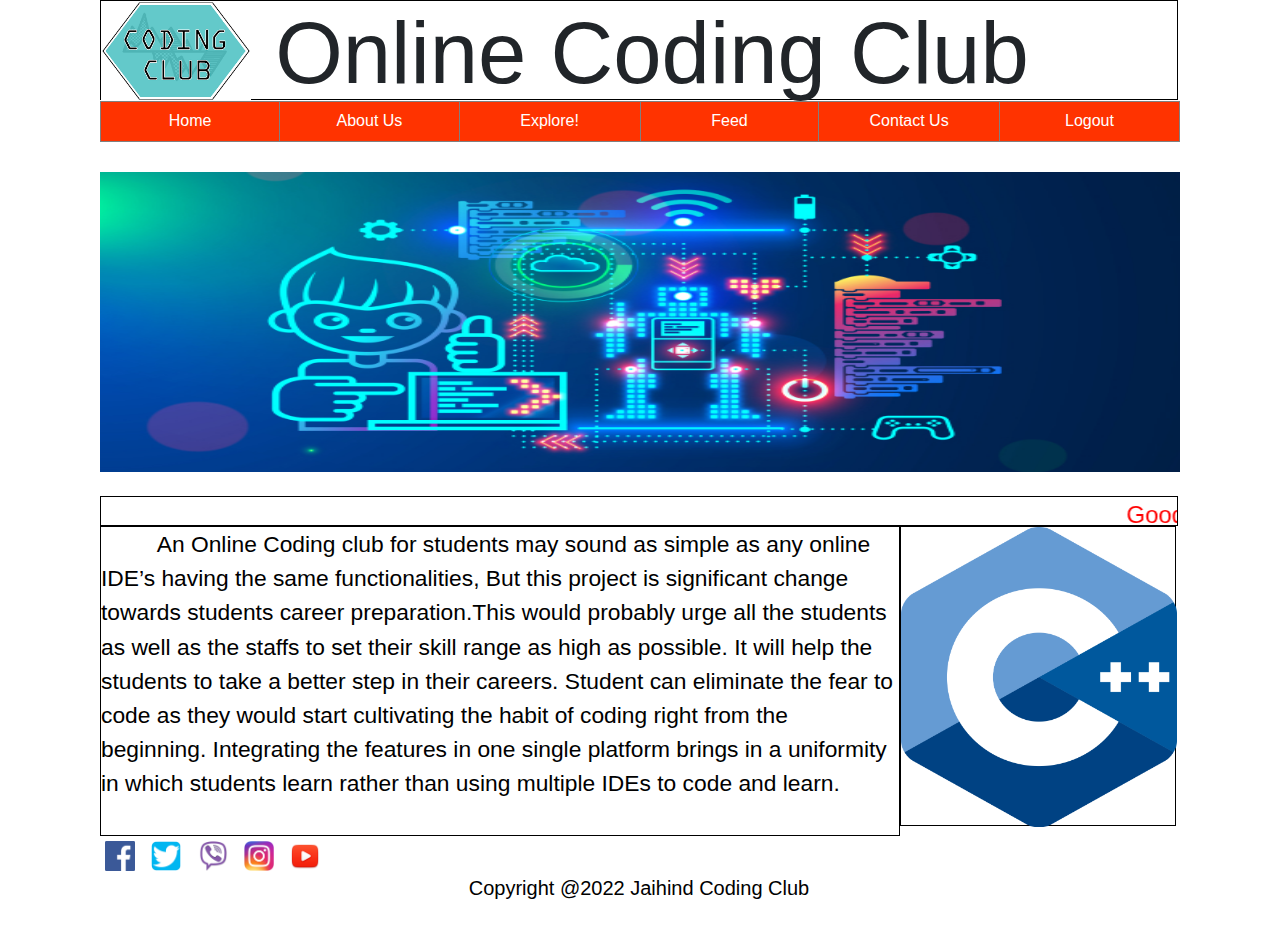
<file: new.html>
<html>
<head>
  <title>Home </title>
  <link href="new.css" type="text/css" rel="stylesheet" />
  <!-- Bootstrap CSS -->
<link rel="stylesheet" href="https://cdn.jsdelivr.net/npm/bootstrap@4.0.0/dist/css/bootstrap.min.css"
integrity="sha384-Gn5384xqQ1aoWXA+058RXPxPg6fy4IWvTNh0E263XmFcJlSAwiGgFAW/dAiS6JXm" crossorigin="anonymous">




</head>

<!-- internal CSS -->
<style>
  header img{
  float:left;
  }

  header h1{
  margin:0px;
  float:center;
  }
</style>

<body class="body">
  <!-- class name and id name are used in div -->
  <div class="id" ">
    <div class="header">
      <header>
        <!-- href is used for linking page address -->
        <a href="new.html">
        <img src="images/download.png" width="150px" ></a>
         <h1  class="display-2" style="font-size: 23mm; font-family:'Trebuchet MS', 'Lucida Sans Unicode', 'Lucida Grande', 'Lucida Sans', Arial, sans-serif"><b>&nbsp;Online Coding Club</b></h1></font>
      </header>
    </div>

    <div class="list"> 
        <table width="1080" border="1" border-color="white" cellspacing="0" cellpadding="0">
          <!-- Using tr and td with href in table as Navigation bar -->
            <tr>
              <td width="196" height="40" align="center" bgcolor="FF3300"><span class="style7"><a href="new.html"><font color="#FFFFFF">Home</font></a></span></td>
              <td width="196" height="40" align="center" bgcolor="FF3300"><span class="style7"><a href="about.html"><font color="#FFFFFF">About Us</font></a></span></td>
              <td width="196" height="40" align="center" bgcolor="FF3300"><span class="style7"><a href="services.html"><font color="#FFFFFF">Explore!</font></a></span></td>
              <td width="196" height="40" align="center" bgcolor="FF3300"><span class="style7"><a href="gallery.html"><font color="#FFFFFF">Feed</font></a></span></td>
              <td width="196" height="40" align="center" bgcolor="FF3300"><span class="style7"><a href="contact.html"><font color="#ffffff">Contact Us</font></a></span></td>
              <td width="196" height="40" align="center" bgcolor="FF3300"><span class="style7"><a href="index.html"><font color="#ffffff"type="submit" id="button" onclick="signOut()" >Logout</font></a></span></td>
            </tr>
        </table>
    </div>

     <br><br><br>
      <div align="center">
        <!-- Using img for inserting image in sidebar -->
        <img id="slide1" src="images\learn_scratch_from_scratch-2x.jpg" width="1080px" height="300px"/>
      </div>
       <br>

          <!-- <div class="bar">
          <font align="center"><h3>Follow Creators</h3>
          <img src="img2\photo_2022-03-27_00-40-47.jpg" width="276px" height="240px">
          </div> -->

    <div class="adv">
    <adv ><marquee><font size="5px" color="red" cellpadding="0px"><span id="greeting"></span> Today's Date is:<span id="new"></span> </font></marquee></adv>
    </div>

    <div class="sidebar"><font size="5px" color="black" style="height:20cm; font-size: 22.8px;" >
      <!-- <script src="intro.js" ></script></font> -->
      &nbsp;&nbsp;&nbsp;&nbsp;&nbsp;&nbsp;&nbsp;&nbsp;
      An Online Coding club for students may sound as simple as any online IDE’s having the same functionalities,
       But this project is significant change towards students career preparation.This would probably urge all the students as well as the staffs to set their skill range as high as possible. It will help the students to take a better step in their careers. Student can eliminate the fear to code as they would start cultivating the habit of coding right from the beginning. Integrating the features in one single platform brings in a uniformity in which students learn rather than using multiple IDEs to code and learn.
    </div>

    <div class="bar">
    <img id="help" src="img2\cpp.svg.png" width="276px" height="300px">
    </div>
    <div class="footer">
    <!-- img is used to insert icon and href is linked on the icons in footer -->
    <a target="_blank" href="https://www.facebook.com/"><img src="images/fb.png" width="30" height="30"></a>
    <a target="_blank" href="https://www.twitter.com/"><img src="images/tw.png" width="30" height="30"></a>
    <a target="_blank" href="https://www.viber.com/"><img src="images/vb.png" width="30" height="30"></a>
    <a target="_blank" href="https://www.instagram.com/"><img src="images/in.png" width="30" height="30"></a>
    <a target="_blank" href="https://www.youtube.com/"><img src="images/yu.png" width="30" height="30"></a>


    <h5  align="center">Copyright @2022 Jaihind Coding Club</h5>
    </div>
    <!-- JavaScript used in the recent page are listed below. Script is used for it -->
    <script src="slide.js" ></script>
    <script src="helpinghand.js" ></script>
   
  </div>
</body>
</html>
</file>
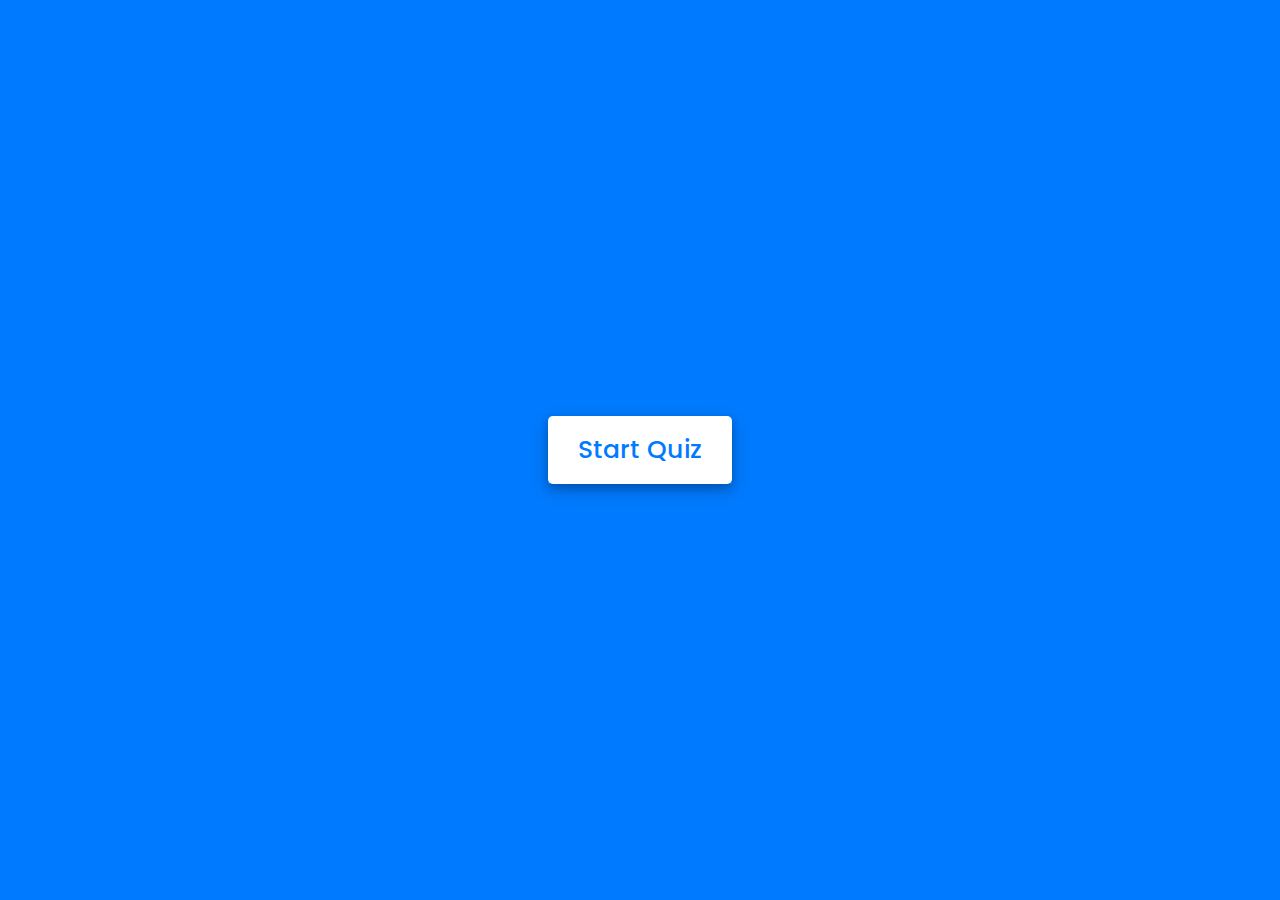
<file: quiz data/c/qc.html>
<!-- Created By CodingNepal - www.codingnepalweb.com  -->
<!DOCTYPE html>
<html lang="en">
<head>
    <meta charset="UTF-8">
    <meta name="viewport" content="width=device-width, initial-scale=1.0">
    <title>Awesome Quiz App | CodingNepal</title>
    <link rel="stylesheet" href="quiz.css">
    <!-- FontAweome CDN Link for Icons-->
    <link rel="stylesheet" href="https://cdnjs.cloudflare.com/ajax/libs/font-awesome/5.15.3/css/all.min.css"/>
</head>
<body>
    <!-- start Quiz button -->
    <div class="start_btn"><button>Start Quiz</button></div>

    <!-- Info Box -->
    <div class="info_box">
        <div class="info-title"><span>Some Rules of this Quiz</span></div>
        <div class="info-list">
            <div class="info">1. You will have only <span>15 seconds</span> per each question.</div>
            <div class="info">2. Once you select your answer, it can't be undone.</div>
            <div class="info">3. You can't select any option once time goes off.</div>
            <div class="info">4. You can't exit from the Quiz while you're playing.</div>
            <div class="info">5. You'll get points on the basis of your correct answers.</div>
        </div>
        <div class="buttons">
            <button class="quit">Exit Quiz</button>
            <button class="restart">Continue</button>
        </div>
    </div>

    <!-- Quiz Box -->
    <div class="quiz_box">
        <header>
            <div class="title">Awesome Quiz Application</div>
            <div class="timer">
                <div class="time_left_txt">Time Left</div>
                <div class="timer_sec">15</div>
            </div>
            <div class="time_line"></div>
        </header>
        <section>
            <div class="que_text">
                <!-- Here I've inserted question from JavaScript -->
            </div>
            <div class="option_list">
                <!-- Here I've inserted options from JavaScript -->
            </div>
        </section>

        <!-- footer of Quiz Box -->
        <footer>
            <div class="total_que">
                <!-- Here I've inserted Question Count Number from JavaScript -->
            </div>
            <button class="next_btn">Next Que</button>
        </footer>
    </div>

    <!-- Result Box -->
    <div class="result_box">
        <div class="icon">
            <i class="fas fa-crown"></i>
        </div>
        <div class="complete_text">You've completed the Quiz!</div>
        <div class="score_text">
            <!-- Here I've inserted Score Result from JavaScript -->
        </div>
        <div class="buttons">
            <button class="restart">Replay Quiz</button>
            <button class="quit">Quit Quiz</button>
        </div>
    </div>

    <!-- Inside this JavaScript file I've inserted Questions and Options only -->
    <script src="js/questions.js"></script>

    <!-- Inside this JavaScript file I've coded all Quiz Codes -->
    <script src="js/script.js"></script>

</body>
</html>
</file>
<file: new.css>
/* "." is used for class assigned
  "#" is used for id assined */
.id{
	
	width:1080px;
	height:auto;
	margin-left:auto;
	margin-right:auto;
	
}
.header{
	background-color:white;
	width:1078px;
	height:100px;
	border:1px solid black;
	clear:both;
	
}
.logo{
	float:left;
}
.logo1{
	float:left;
	display:inline;
	
	background-image:url("images/fewa.jpg");
	
}

.header p{
	display:inline;
	
	
}

.l

.p{
	display:inline;
}

.list{
	float:left;
	font-style:normal;
	font-size:27px;
	background-color:#efefef;
	width:1080px;
	height:40px;
	text-decoration:none;
}

.list table tr td a{
	display:inline;
	text-decoration:none;
}


.sidebar{
	float:left;
	width:800px;
	height:310px;
	border:1px solid black;
}
.bar{
	
	float:left;
	width:276px;
	height:300px;
	border:1px solid black;
}
.adv{
	float:left;
	width:1078px;
	height:30px;
	border:1px solid black;
}
/*
.content{
	float:left;
	width:1078;
	height:500;
	border:1px solid black;
}*/
.footer{
	float:left;
	width:1078px;
	height:100px;
	border:0px solid black;
	clear:both;
	text-align:left;
}
.footer img{
	margin:5px;
	
}
.s1{
	height:400px;
	width:500px;
	float:left;
	border:1px solid black;
	margin:5px 5px 5px 22px;
}
</file>
<file: quiz data/c/quiz.css>
/* importing google fonts */
@import url('https://fonts.googleapis.com/css2?family=Poppins:wght@200;300;400;500;600;700&display=swap');
*{
    margin: 0;
    padding: 0;
    box-sizing: border-box;
    font-family: 'Poppins', sans-serif;
}

body{
    background: #007bff;
}

::selection{
    color: #fff;
    background: #007bff;
}

.start_btn,
.info_box,
.quiz_box,
.result_box{
    position: absolute;
    top: 50%;
    left: 50%;
    transform: translate(-50%, -50%);
    box-shadow: 0 4px 8px 0 rgba(0, 0, 0, 0.2), 
                0 6px 20px 0 rgba(0, 0, 0, 0.19);
}

.info_box.activeInfo,
.quiz_box.activeQuiz,
.result_box.activeResult{
    opacity: 1;
    z-index: 5;
    pointer-events: auto;
    transform: translate(-50%, -50%) scale(1);
}

.start_btn button{
    font-size: 25px;
    font-weight: 500;
    color: #007bff;
    padding: 15px 30px;
    outline: none;
    border: none;
    border-radius: 5px;
    background: #fff;
    cursor: pointer;
}

.info_box{
    width: 540px;
    background: #fff;
    border-radius: 5px;
    transform: translate(-50%, -50%) scale(0.9);
    opacity: 0;
    pointer-events: none;
    transition: all 0.3s ease;
}

.info_box .info-title{
    height: 60px;
    width: 100%;
    border-bottom: 1px solid lightgrey;
    display: flex;
    align-items: center;
    padding: 0 30px;
    border-radius: 5px 5px 0 0;
    font-size: 20px;
    font-weight: 600;
}

.info_box .info-list{
    padding: 15px 30px;
}

.info_box .info-list .info{
    margin: 5px 0;
    font-size: 17px;
}

.info_box .info-list .info span{
    font-weight: 600;
    color: #007bff;
}
.info_box .buttons{
    height: 60px;
    display: flex;
    align-items: center;
    justify-content: flex-end;
    padding: 0 30px;
    border-top: 1px solid lightgrey;
}

.info_box .buttons button{
    margin: 0 5px;
    height: 40px;
    width: 100px;
    font-size: 16px;
    font-weight: 500;
    cursor: pointer;
    border: none;
    outline: none;
    border-radius: 5px;
    border: 1px solid #007bff;
    transition: all 0.3s ease;
}

.quiz_box{
    width: 550px;
    background: #fff;
    border-radius: 5px;
    transform: translate(-50%, -50%) scale(0.9);
    opacity: 0;
    pointer-events: none;
    transition: all 0.3s ease;
}

.quiz_box header{
    position: relative;
    z-index: 2;
    height: 70px;
    padding: 0 30px;
    background: #fff;
    border-radius: 5px 5px 0 0;
    display: flex;
    align-items: center;
    justify-content: space-between;
    box-shadow: 0px 3px 5px 1px rgba(0,0,0,0.1);
}

.quiz_box header .title{
    font-size: 20px;
    font-weight: 600;
}

.quiz_box header .timer{
    color: #004085;
    background: #cce5ff;
    border: 1px solid #b8daff;
    height: 45px;
    padding: 0 8px;
    border-radius: 5px;
    display: flex;
    align-items: center;
    justify-content: space-between;
    width: 145px;
}

.quiz_box header .timer .time_left_txt{
    font-weight: 400;
    font-size: 17px;
    user-select: none;
}

.quiz_box header .timer .timer_sec{
    font-size: 18px;
    font-weight: 500;
    height: 30px;
    width: 45px;
    color: #fff;
    border-radius: 5px;
    line-height: 30px;
    text-align: center;
    background: #343a40;
    border: 1px solid #343a40;
    user-select: none;
}

.quiz_box header .time_line{
    position: absolute;
    bottom: 0px;
    left: 0px;
    height: 3px;
    background: #007bff;
}

section{
    padding: 25px 30px 20px 30px;
    background: #fff;
}

section .que_text{
    font-size: 25px;
    font-weight: 600;
}

section .option_list{
    padding: 20px 0px;
    display: block;   
}

section .option_list .option{
    background: aliceblue;
    border: 1px solid #84c5fe;
    border-radius: 5px;
    padding: 8px 15px;
    font-size: 17px;
    margin-bottom: 15px;
    cursor: pointer;
    transition: all 0.3s ease;
    display: flex;
    align-items: center;
    justify-content: space-between;
}

section .option_list .option:last-child{
    margin-bottom: 0px;
}

section .option_list .option:hover{
    color: #004085;
    background: #cce5ff;
    border: 1px solid #b8daff;
}

section .option_list .option.correct{
    color: #155724;
    background: #d4edda;
    border: 1px solid #c3e6cb;
}

section .option_list .option.incorrect{
    color: #721c24;
    background: #f8d7da;
    border: 1px solid #f5c6cb;
}

section .option_list .option.disabled{
    pointer-events: none;
}

section .option_list .option .icon{
    height: 26px;
    width: 26px;
    border: 2px solid transparent;
    border-radius: 50%;
    text-align: center;
    font-size: 13px;
    pointer-events: none;
    transition: all 0.3s ease;
    line-height: 24px;
}
.option_list .option .icon.tick{
    color: #23903c;
    border-color: #23903c;
    background: #d4edda;
}

.option_list .option .icon.cross{
    color: #a42834;
    background: #f8d7da;
    border-color: #a42834;
}

footer{
    height: 60px;
    padding: 0 30px;
    display: flex;
    align-items: center;
    justify-content: space-between;
    border-top: 1px solid lightgrey;
}

footer .total_que span{
    display: flex;
    user-select: none;
}

footer .total_que span p{
    font-weight: 500;
    padding: 0 5px;
}

footer .total_que span p:first-child{
    padding-left: 0px;
}

footer button{
    height: 40px;
    padding: 0 13px;
    font-size: 18px;
    font-weight: 400;
    cursor: pointer;
    border: none;
    outline: none;
    color: #fff;
    border-radius: 5px;
    background: #007bff;
    border: 1px solid #007bff;
    line-height: 10px;
    opacity: 0;
    pointer-events: none;
    transform: scale(0.95);
    transition: all 0.3s ease;
}

footer button:hover{
    background: #0263ca;
}

footer button.show{
    opacity: 1;
    pointer-events: auto;
    transform: scale(1);
}

.result_box{
    background: #fff;
    border-radius: 5px;
    display: flex;
    padding: 25px 30px;
    width: 450px;
    align-items: center;
    flex-direction: column;
    justify-content: center;
    transform: translate(-50%, -50%) scale(0.9);
    opacity: 0;
    pointer-events: none;
    transition: all 0.3s ease;
}

.result_box .icon{
    font-size: 100px;
    color: #007bff;
    margin-bottom: 10px;
}

.result_box .complete_text{
    font-size: 20px;
    font-weight: 500;
}

.result_box .score_text span{
    display: flex;
    margin: 10px 0;
    font-size: 18px;
    font-weight: 500;
}

.result_box .score_text span p{
    padding: 0 4px;
    font-weight: 600;
}

.result_box .buttons{
    display: flex;
    margin: 20px 0;
}

.result_box .buttons button{
    margin: 0 10px;
    height: 45px;
    padding: 0 20px;
    font-size: 18px;
    font-weight: 500;
    cursor: pointer;
    border: none;
    outline: none;
    border-radius: 5px;
    border: 1px solid #007bff;
    transition: all 0.3s ease;
}

.buttons button.restart{
    color: #fff;
    background: #007bff;
}

.buttons button.restart:hover{
    background: #0263ca;
}

.buttons button.quit{
    color: #007bff;
    background: #fff;
}

.buttons button.quit:hover{
    color: #fff;
    background: #007bff;
}
</file>
